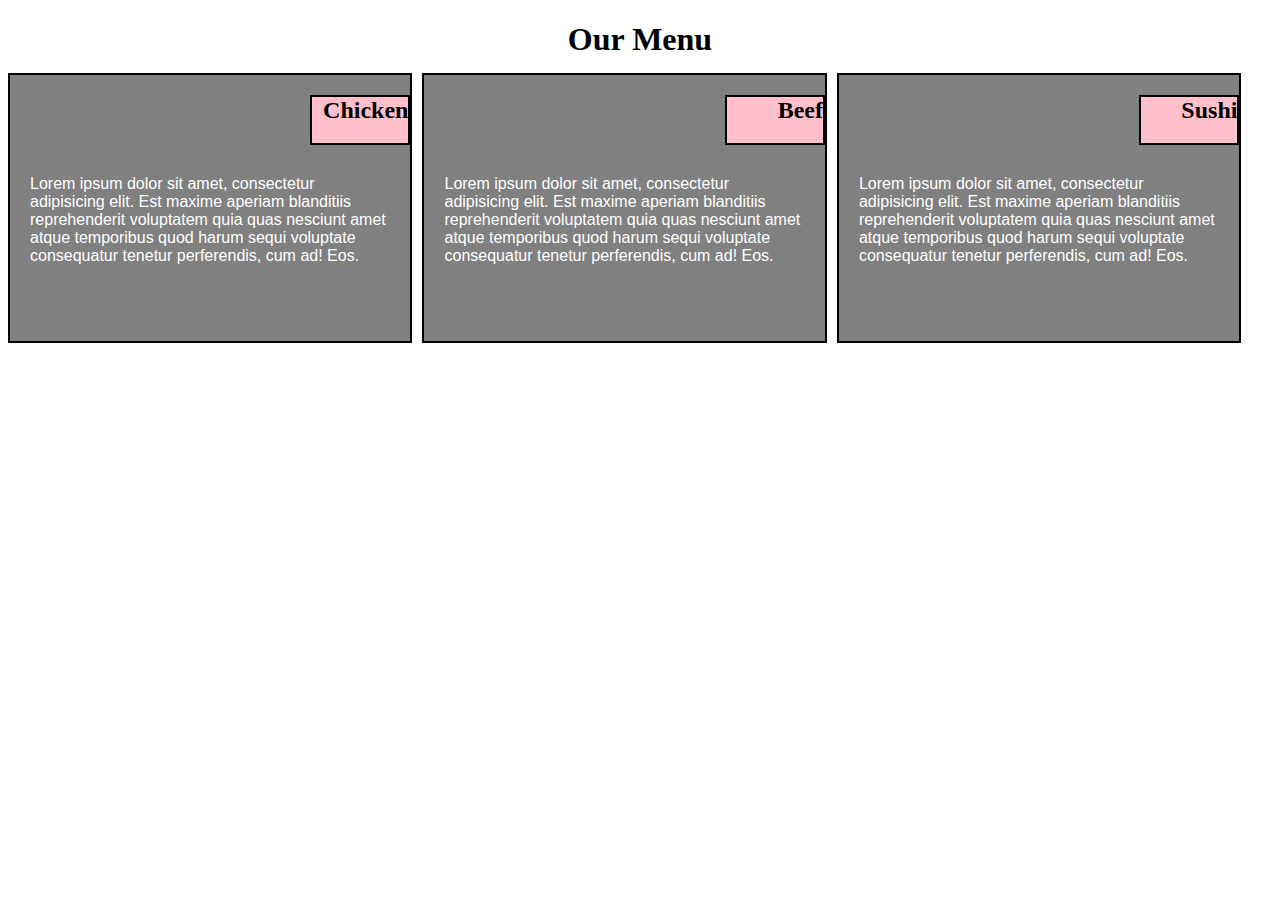
<file: module2-solution.html>
<!DOCTYPE html>
<html>
<head>
<meta charset="utf-8">
<meta name="viewport" content="width=device-width, initial-scale=1">
<title> Our Menu </title>
<style>
/********** Base styles **********/
* {
  box-sizing: border-box;
}
h1 {
  margin-bottom: 15px;
  text-align: center;
}
h2 {
  text-align: right;
  background-color: pink;
  width: 100px;
  height: 50px;
  position: absolute;
  top: 0;
  right: 0;
  margin-bottom: 25px;
  border: 2px solid black;


 
}
p {
  background-color: gray;
  width: 90%;
  height: 150px;
  margin-right: auto;
  margin-left: auto;
  font-family: Helvetica;
  color: white;
  margin-top: 100px;
}

body {
  position: relative;
}
/* Simple Responsive Framework. */
.row {
  width: 100%;
}
/********** Large devices only **********/
@media (min-width: 992px) {
  .col-lg-3 {
    float: left;
    margin-right: 10px;
    background-color: gray;
    border: 2px solid black;
    position: relative;
  }
  .col-lg-3 {
    width: 32%;
  }
}
/********** Medium devices only **********/
@media (min-width: 768px) and (max-width: 991px) {
   .col-md-6, .col-md-12 {
    float: left;
    margin-left: 10px;
    margin-bottom: 10px;
    background-color: gray;
    border: 2px solid black;
    position: relative;
  }
  .col-md-6 {
    width: 47%;
  }
  .col-md-12 {
    width: 95%;
  }
}
@media (max-width: 767px) {
  .col-sm-1 {
    float: left;
    background-color: gray;
    border: 2px solid black;
    margin-bottom: 10px;
    position:relative;
  }
  .col-sm-1 {
    width: 95%;
  }
}
</style>
</head>
<body>
<h1>Our Menu</h1>

<div class="row">
  <div class="col-lg-3 col-md-6 col-sm-1"><h2>Chicken </h2>
<p> Lorem ipsum dolor sit amet, consectetur adipisicing elit. Est maxime aperiam blanditiis reprehenderit voluptatem quia quas nesciunt amet atque temporibus quod harum sequi voluptate consequatur tenetur perferendis, cum ad! Eos. </p>
  </div>
  <div class="col-lg-3 col-md-6 col-sm-1"><h2>Beef </h2>
<p> Lorem ipsum dolor sit amet, consectetur adipisicing elit. Est maxime aperiam blanditiis reprehenderit voluptatem quia quas nesciunt amet atque temporibus quod harum sequi voluptate consequatur tenetur perferendis, cum ad! Eos. </p>
  </div>
  <div class="col-lg-3 col-md-12 col-sm-1"><h2>Sushi </h2>
<p> Lorem ipsum dolor sit amet, consectetur adipisicing elit. Est maxime aperiam blanditiis reprehenderit voluptatem quia quas nesciunt amet atque temporibus quod harum sequi voluptate consequatur tenetur perferendis, cum ad! Eos. </p>
  </div>
</div>
  

</body>
</html>
</file>
